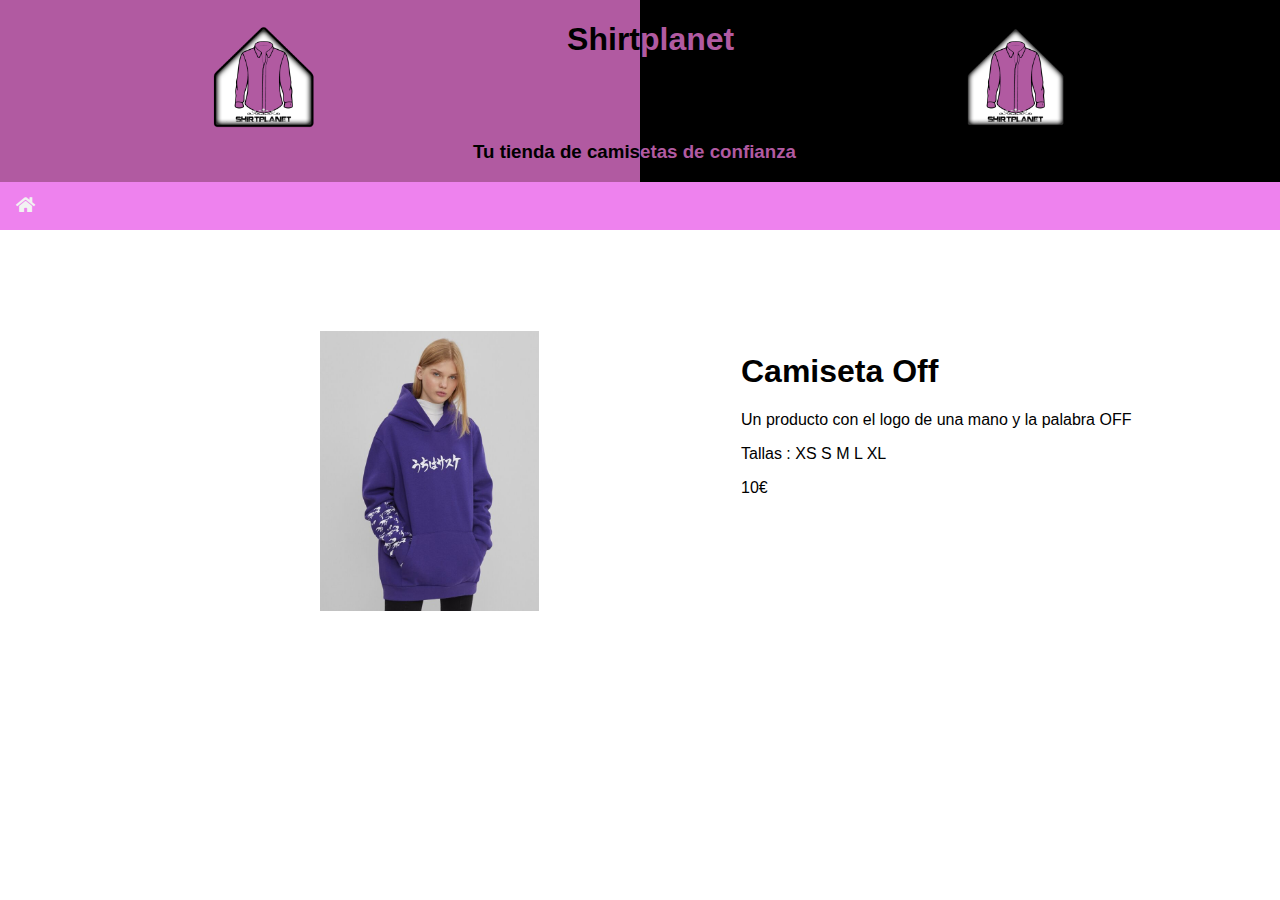
<file: pc/f1.html>
<!DOCTYPE html>
<html lang="en">

<head>
    <meta charset="UTF-8">
    <meta http-equiv="X-UA-Compatible" content="IE=edge">
    <meta name="viewport" content="width=device-width, initial-scale=1.0">
    <link rel="stylesheet" href="../css/styles.css">
    <link rel="stylesheet" href="../fontawesome/css/all.css">
    <title>Camisa OFF</title>
</head>

<body>

    <div id="header">
        <div class="headerl">
            <h1 class="header2"><img src="../img/logo/logo3.png"></h1>
            <h1 class="headerl">Shirt</h1>
            <h1 class="headerl"></h1>
            <h3 class="headerl">Tu tienda de camis</h3>
        </div>
        <div class="headerr">
            <h1 class="headerr"><img src="../img/logo/logo3.png"></h1>
            <h1 class="headerr">planet</h1>
            <h1 class="headerr"></h1>
            <h3 class="headerr">etas de confianza</h3>
        </div>
    </div>

    <div class="navbar">
        <a href="../index.html"><i class="fas fa-home"></i></a>
    </div>

    <div id="section1">
        <div class="column2 img">
            <img src="../img/frikies/q6.jpg" alt="">
        </div>
        <div class="column2">
            <h1>Camiseta Off</h1>
            <p>Un producto con el logo de una mano y la palabra OFF</p>
            <p>Tallas : XS S M L XL</p>
            <p>10€</p>
        </div>
    </div>
</body>

</html
</file>
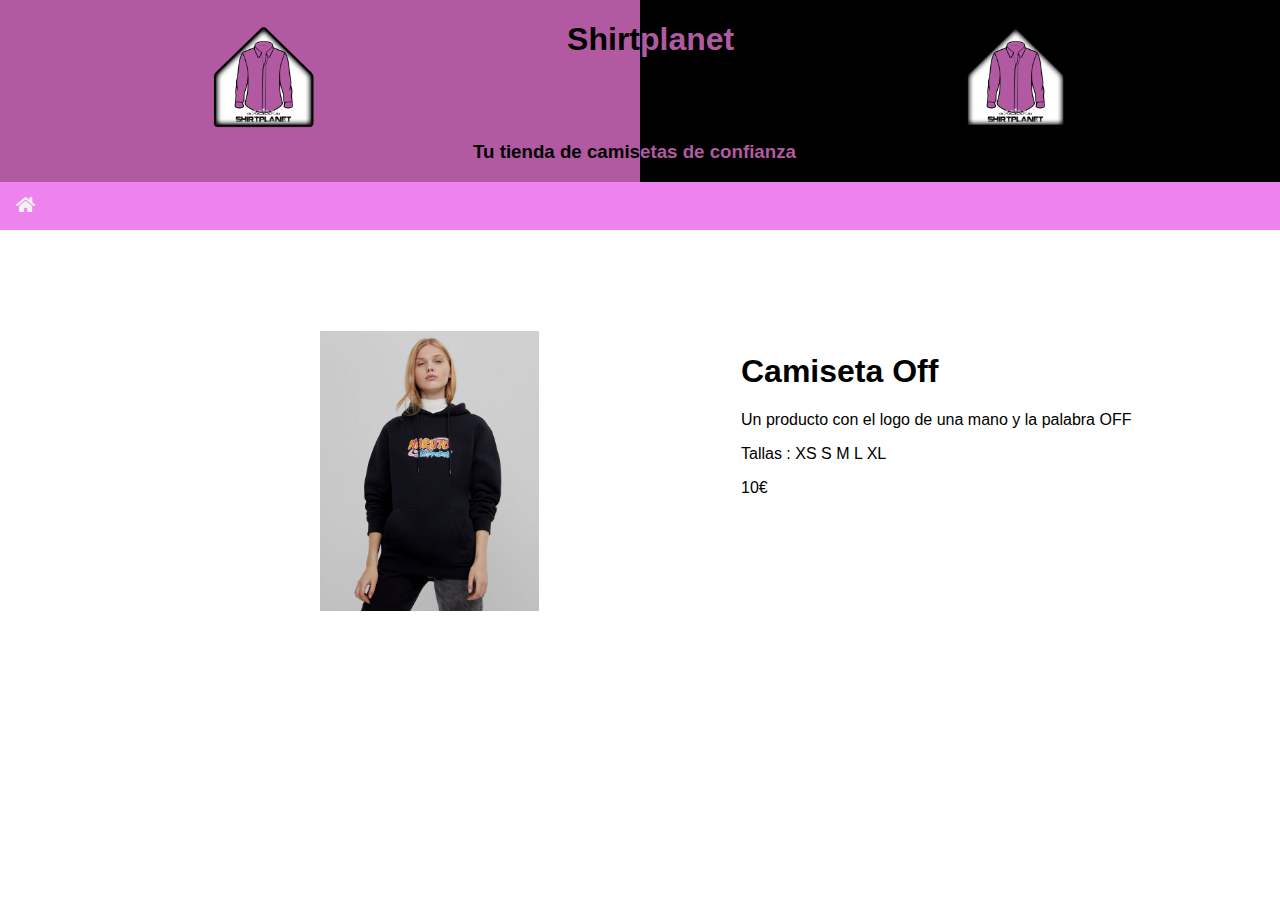
<file: pc/f2.html>
<!DOCTYPE html>
<html lang="en">

<head>
    <meta charset="UTF-8">
    <meta http-equiv="X-UA-Compatible" content="IE=edge">
    <meta name="viewport" content="width=device-width, initial-scale=1.0">
    <link rel="stylesheet" href="../css/styles.css">
    <link rel="stylesheet" href="../fontawesome/css/all.css">
    <title>Camisa OFF</title>
</head>

<body>
    <div id="header">
        <div class="headerl">
            <h1 class="header2"><img src="../img/logo/logo3.png"></h1>
            <h1 class="headerl">Shirt</h1>
            <h1 class="headerl"></h1>
            <h3 class="headerl">Tu tienda de camis</h3>
        </div>
        <div class="headerr">
            <h1 class="headerr"><img src="../img/logo/logo3.png"></h1>
            <h1 class="headerr">planet</h1>
            <h1 class="headerr"></h1>
            <h3 class="headerr">etas de confianza</h3>
        </div>
    </div>

    <div class="navbar">
        <a href="../index.html"><i class="fas fa-home"></i></a>
    </div>

    <div id="section1">
        <div class="column2 img">
            <img src="../img/frikies/q7.jpg" alt="">
        </div>
        <div class="column2">
            <h1>Camiseta Off</h1>
            <p>Un producto con el logo de una mano y la palabra OFF</p>
            <p>Tallas : XS S M L XL</p>
            <p>10€</p>
        </div>
    </div>
</body>

</html
</file>
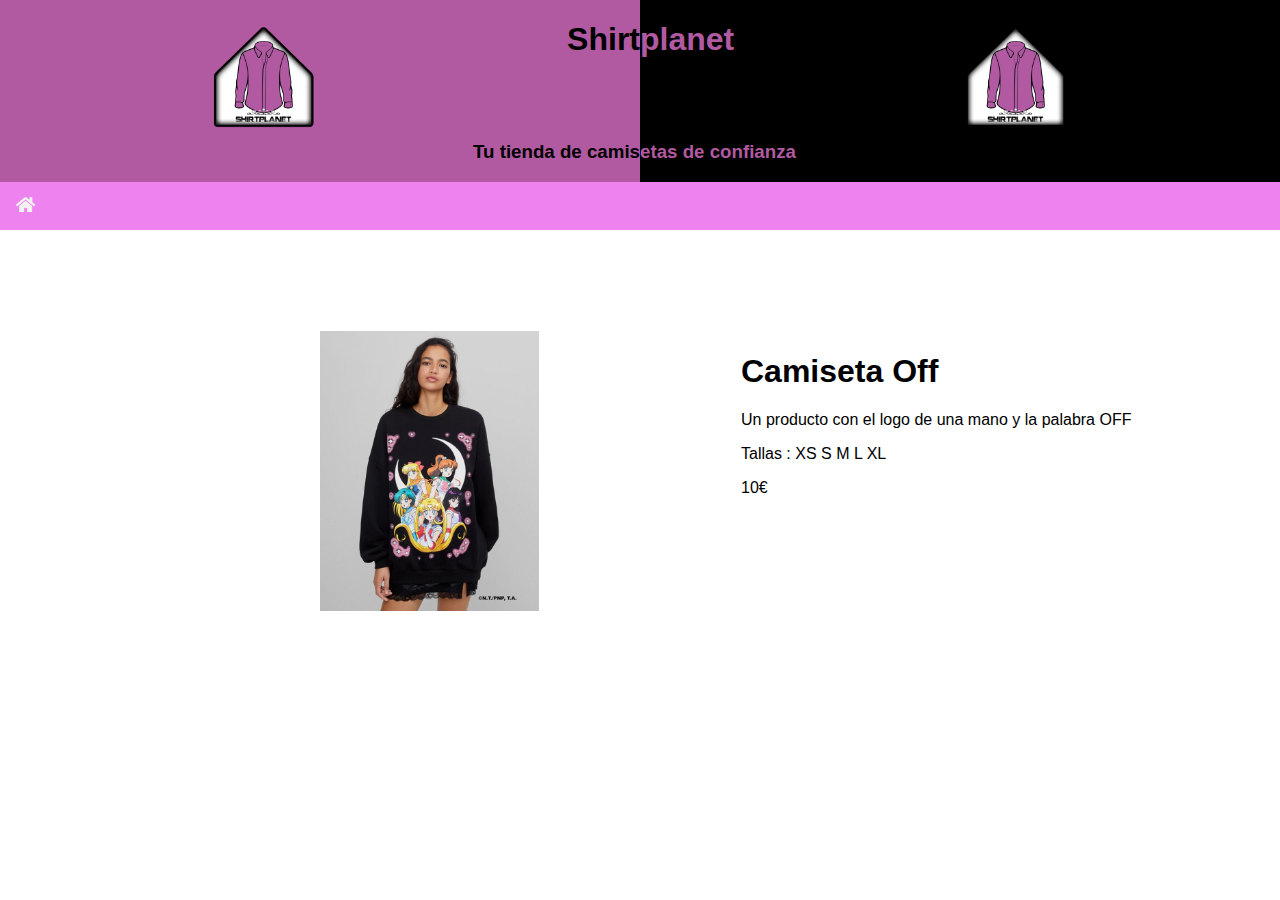
<file: pc/f3.html>
<!DOCTYPE html>
<html lang="en">

<head>
    <meta charset="UTF-8">
    <meta http-equiv="X-UA-Compatible" content="IE=edge">
    <meta name="viewport" content="width=device-width, initial-scale=1.0">
    <link rel="stylesheet" href="../css/styles.css">
    <link rel="stylesheet" href="../fontawesome/css/all.css">
    <title>Camisa OFF</title>
</head>

<body>

    <div id="header">
        <div class="headerl">
            <h1 class="header2"><img src="../img/logo/logo3.png"></h1>
            <h1 class="headerl">Shirt</h1>
            <h1 class="headerl"></h1>
            <h3 class="headerl">Tu tienda de camis</h3>
        </div>
        <div class="headerr">
            <h1 class="headerr"><img src="../img/logo/logo3.png"></h1>
            <h1 class="headerr">planet</h1>
            <h1 class="headerr"></h1>
            <h3 class="headerr">etas de confianza</h3>
        </div>
    </div>

    <div class="navbar">
        <a href="../index.html"><i class="fas fa-home"></i></a>
    </div>

    <div id="section1">
        <div class="column2 img">
            <img src="../img/frikies/q8.jpg" alt="">
        </div>
        <div class="column2">
            <h1>Camiseta Off</h1>
            <p>Un producto con el logo de una mano y la palabra OFF</p>
            <p>Tallas : XS S M L XL</p>
            <p>10€</p>
        </div>
    </div>
</body>

</html
</file>
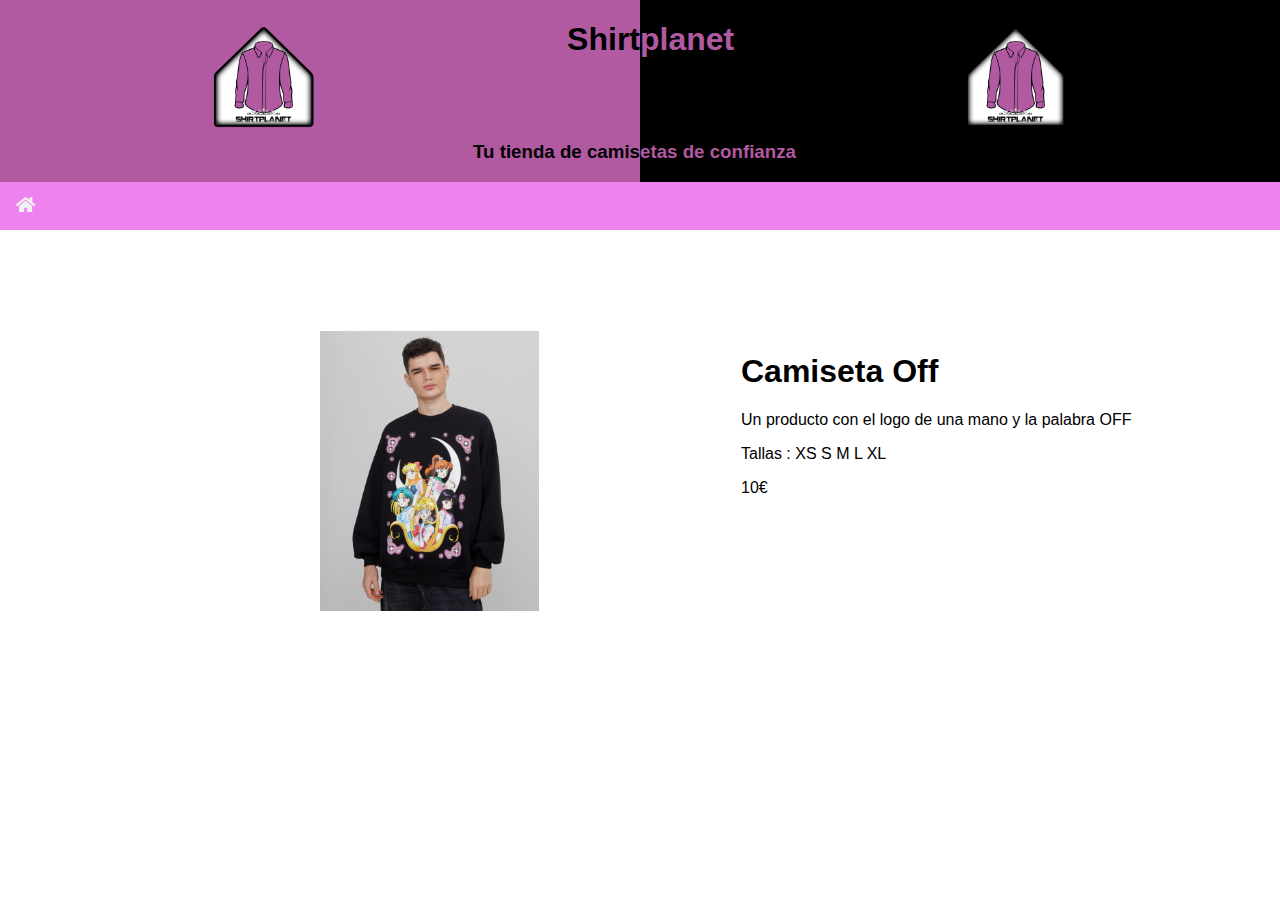
<file: pc/f4.html>
<!DOCTYPE html>
<html lang="en">

<head>
    <meta charset="UTF-8">
    <meta http-equiv="X-UA-Compatible" content="IE=edge">
    <meta name="viewport" content="width=device-width, initial-scale=1.0">
    <link rel="stylesheet" href="../css/styles.css">
    <link rel="stylesheet" href="../fontawesome/css/all.css">
    <title>Camisa OFF</title>
</head>

<body>

    <div id="header">
        <div class="headerl">
            <h1 class="header2"><img src="../img/logo/logo3.png"></h1>
            <h1 class="headerl">Shirt</h1>
            <h1 class="headerl"></h1>
            <h3 class="headerl">Tu tienda de camis</h3>
        </div>
        <div class="headerr">
            <h1 class="headerr"><img src="../img/logo/logo3.png"></h1>
            <h1 class="headerr">planet</h1>
            <h1 class="headerr"></h1>
            <h3 class="headerr">etas de confianza</h3>
        </div>
    </div>

    <div class="navbar">
        <a href="../index.html"><i class="fas fa-home"></i></a>
    </div>

    <div id="section1">
        <div class="column2 img">
            <img src="../img/frikies/q9.jpg" alt="">
        </div>
        <div class="column2">
            <h1>Camiseta Off</h1>
            <p>Un producto con el logo de una mano y la palabra OFF</p>
            <p>Tallas : XS S M L XL</p>
            <p>10€</p>
        </div>
    </div>
</body>

</html
</file>
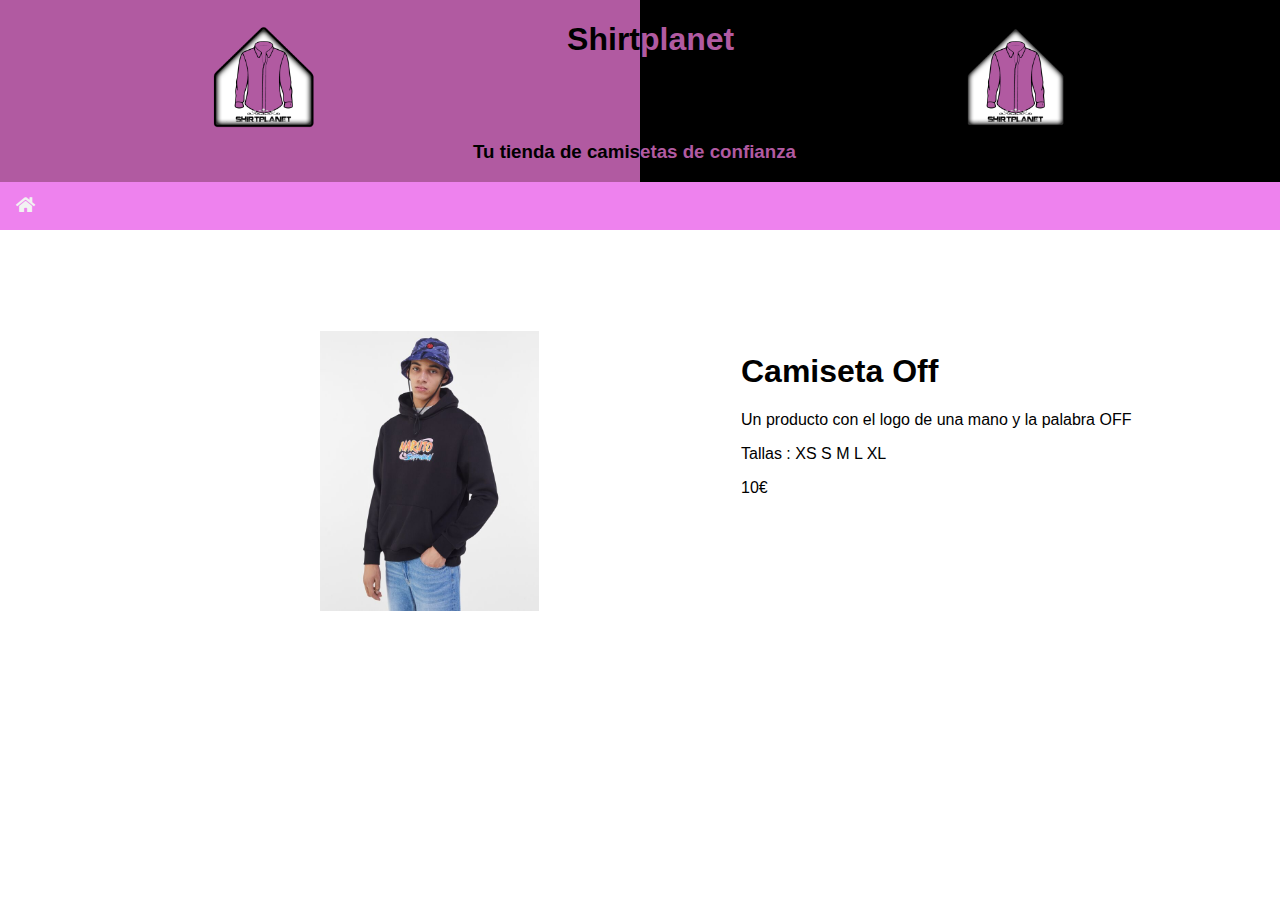
<file: pc/f5.html>
<!DOCTYPE html>
<html lang="en">

<head>
    <meta charset="UTF-8">
    <meta http-equiv="X-UA-Compatible" content="IE=edge">
    <meta name="viewport" content="width=device-width, initial-scale=1.0">
    <link rel="stylesheet" href="../css/styles.css">
    <link rel="stylesheet" href="../fontawesome/css/all.css">
    <title>Camisa OFF</title>
</head>

<body>

    <div id="header">
        <div class="headerl">
            <h1 class="header2"><img src="../img/logo/logo3.png"></h1>
            <h1 class="headerl">Shirt</h1>
            <h1 class="headerl"></h1>
            <h3 class="headerl">Tu tienda de camis</h3>
        </div>
        <div class="headerr">
            <h1 class="headerr"><img src="../img/logo/logo3.png"></h1>
            <h1 class="headerr">planet</h1>
            <h1 class="headerr"></h1>
            <h3 class="headerr">etas de confianza</h3>
        </div>
    </div>

    <div class="navbar">
        <a href="../index.html"><i class="fas fa-home"></i></a>
    </div>

    <div id="section1">
        <div class="column2 img">
            <img src="../img/frikies/q10.jpg" alt="">
        </div>
        <div class="column2">
            <h1>Camiseta Off</h1>
            <p>Un producto con el logo de una mano y la palabra OFF</p>
            <p>Tallas : XS S M L XL</p>
            <p>10€</p>
        </div>
    </div>
</body>

</html
</file>
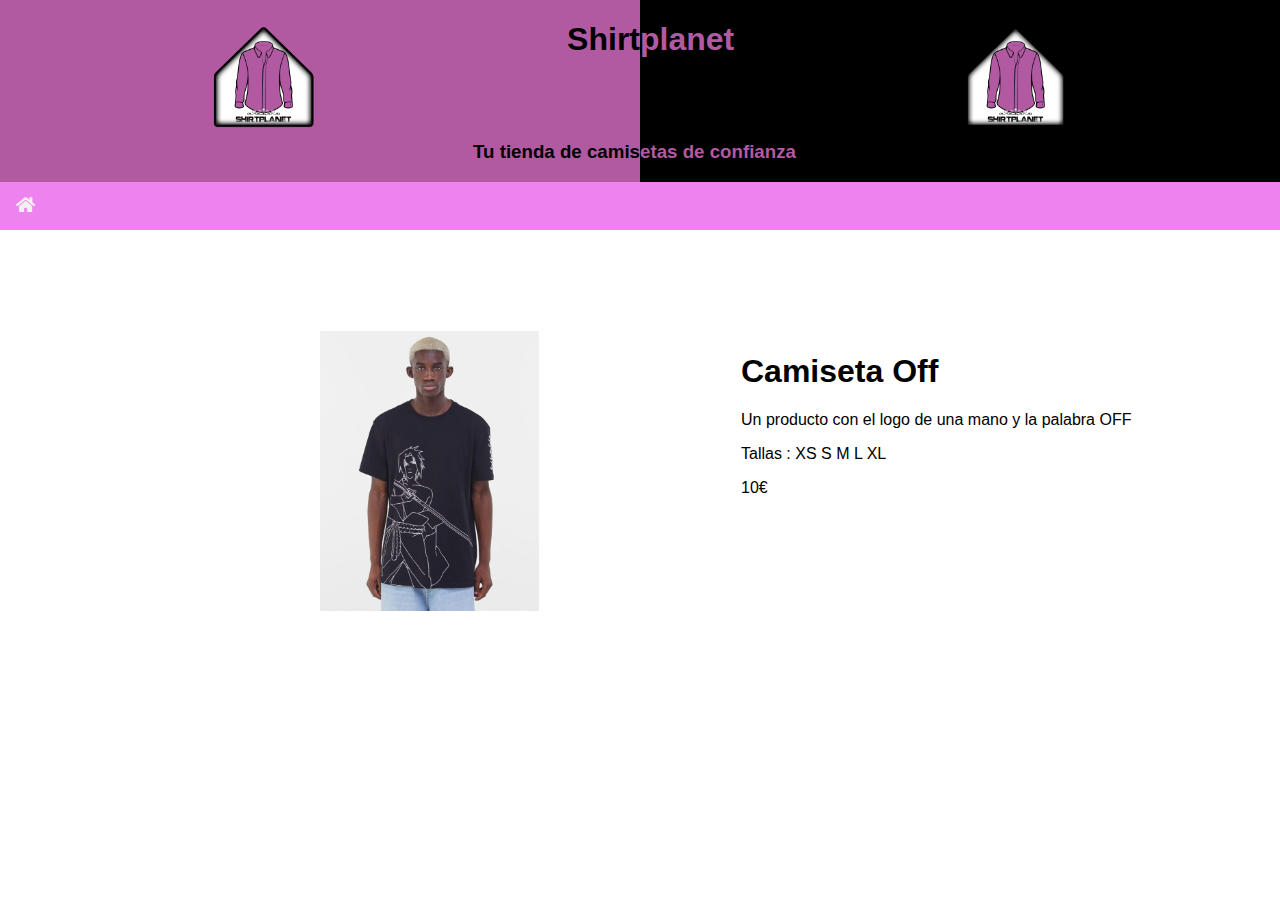
<file: pc/m1.html>
<!DOCTYPE html>
<html lang="en">

<head>
    <meta charset="UTF-8">
    <meta http-equiv="X-UA-Compatible" content="IE=edge">
    <meta name="viewport" content="width=device-width, initial-scale=1.0">
    <link rel="stylesheet" href="../css/styles.css">
    <link rel="stylesheet" href="../fontawesome/css/all.css">
    <title>Camisa OFF</title>
</head>

<body>
    <div id="header">
        <div class="headerl">
            <h1 class="header2"><img src="../img/logo/logo3.png"></h1>
            <h1 class="headerl">Shirt</h1>
            <h1 class="headerl"></h1>
            <h3 class="headerl">Tu tienda de camis</h3>
        </div>
        <div class="headerr">
            <h1 class="headerr"><img src="../img/logo/logo3.png"></h1>
            <h1 class="headerr">planet</h1>
            <h1 class="headerr"></h1>
            <h3 class="headerr">etas de confianza</h3>
        </div>
    </div>

    <div class="navbar">
        <a href="../index.html"><i class="fas fa-home"></i></a>
    </div>

    <div id="section1">
        <div class="column2 img">
            <img src="../img/frikies/q1.jpg" alt="">
        </div>
        <div class="column2">
            <h1>Camiseta Off</h1>
            <p>Un producto con el logo de una mano y la palabra OFF</p>
            <p>Tallas : XS S M L XL</p>
            <p>10€</p>
        </div>
    </div>
</body>

</html
</file>
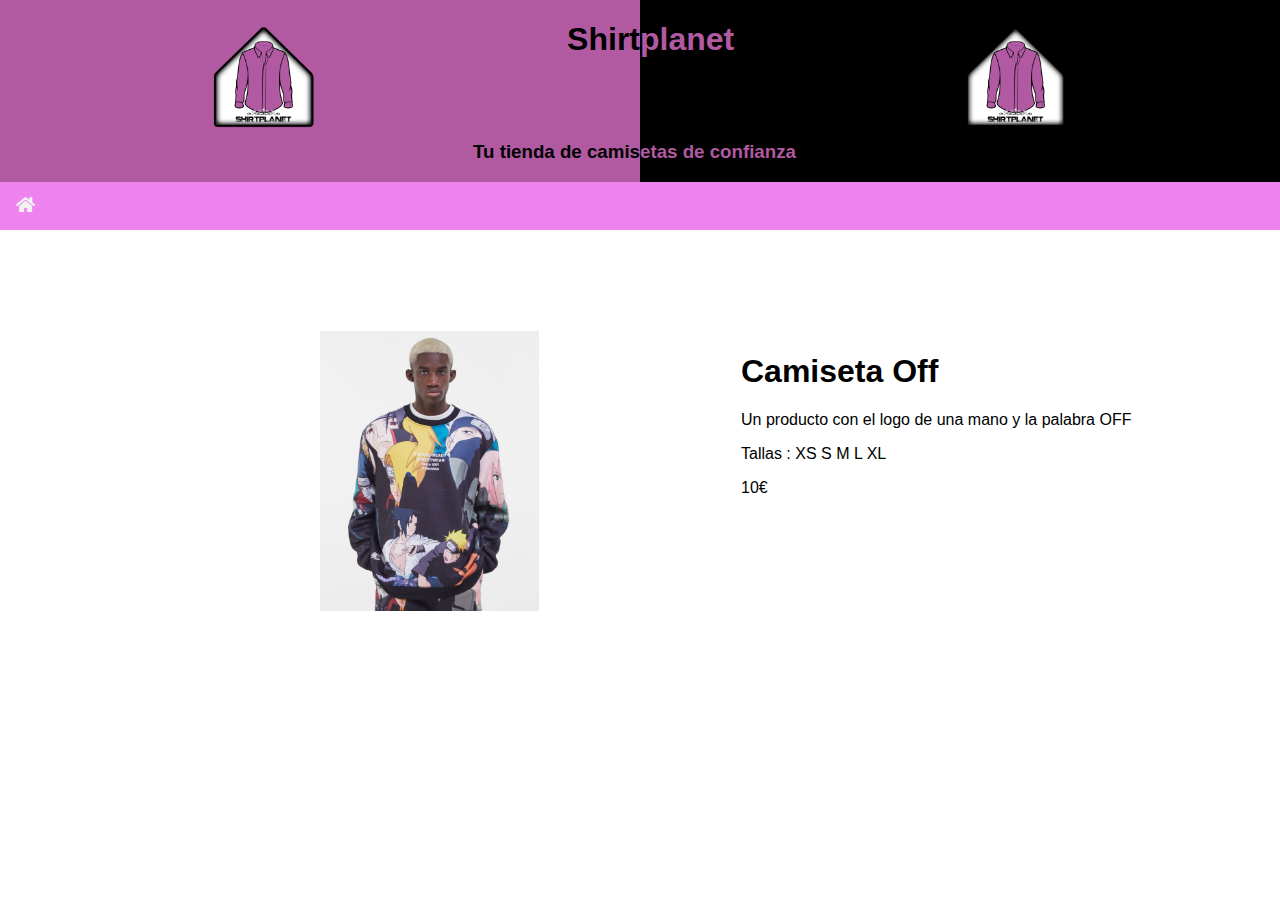
<file: pc/m2.html>
<!DOCTYPE html>
<html lang="en">

<head>
    <meta charset="UTF-8">
    <meta http-equiv="X-UA-Compatible" content="IE=edge">
    <meta name="viewport" content="width=device-width, initial-scale=1.0">
    <link rel="stylesheet" href="../css/styles.css">
    <link rel="stylesheet" href="../fontawesome/css/all.css">
    <title>Camisa OFF</title>
</head>

<body>
    <div id="header">
        <div class="headerl">
            <h1 class="header2"><img src="../img/logo/logo3.png"></h1>
            <h1 class="headerl">Shirt</h1>
            <h1 class="headerl"></h1>
            <h3 class="headerl">Tu tienda de camis</h3>
        </div>
        <div class="headerr">
            <h1 class="headerr"><img src="../img/logo/logo3.png"></h1>
            <h1 class="headerr">planet</h1>
            <h1 class="headerr"></h1>
            <h3 class="headerr">etas de confianza</h3>
        </div>
    </div>

    <div class="navbar">
        <a href="../index.html"><i class="fas fa-home"></i></a>
    </div>

    <div id="section1">
        <div class="column2 img">
            <img src="../img/frikies/q2.jpg" alt="">
        </div>
        <div class="column2">
            <h1>Camiseta Off</h1>
            <p>Un producto con el logo de una mano y la palabra OFF</p>
            <p>Tallas : XS S M L XL</p>
            <p>10€</p>
        </div>
    </div>
</body>

</html
</file>
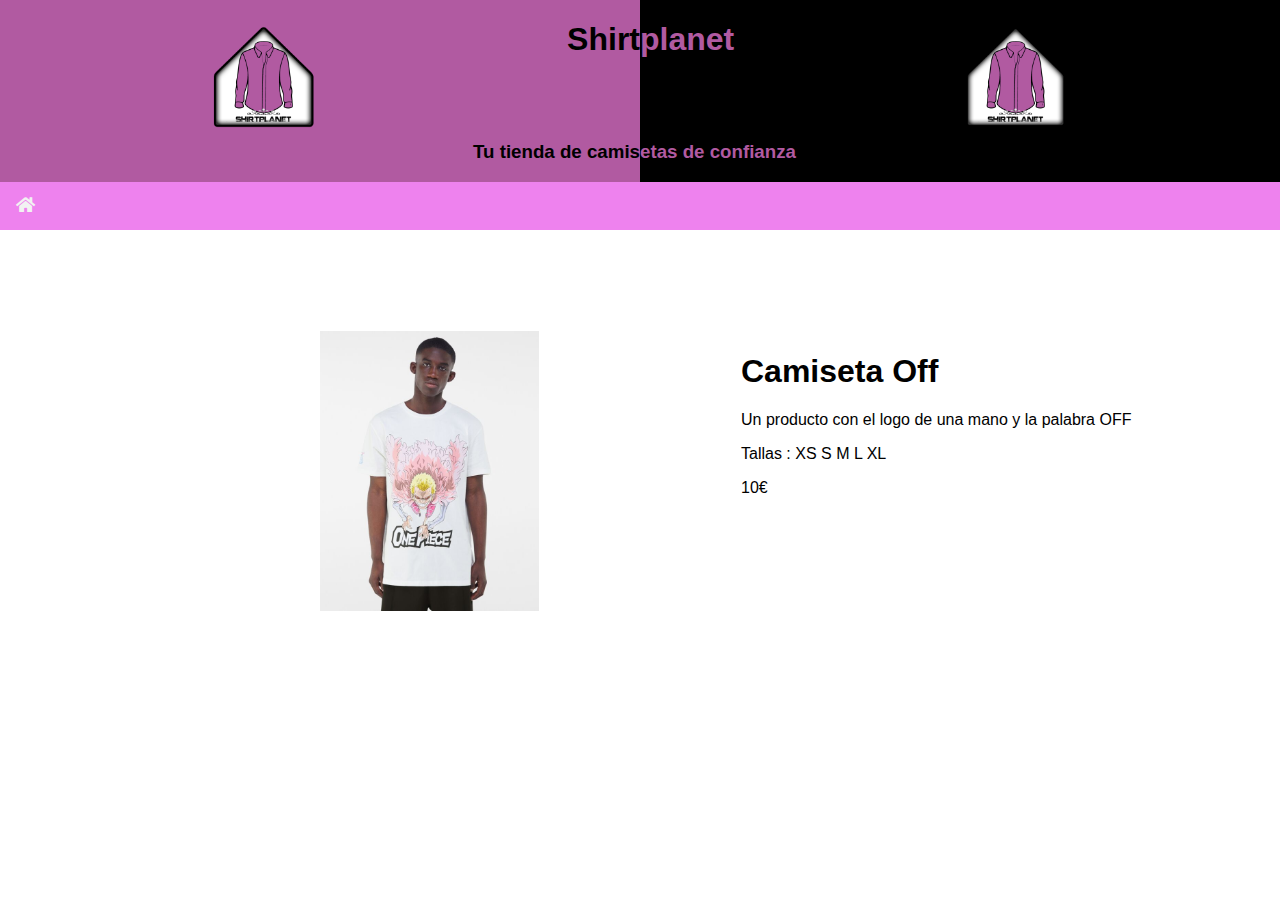
<file: pc/m3.html>
<!DOCTYPE html>
<html lang="en">

<head>
    <meta charset="UTF-8">
    <meta http-equiv="X-UA-Compatible" content="IE=edge">
    <meta name="viewport" content="width=device-width, initial-scale=1.0">
    <link rel="stylesheet" href="../css/styles.css">
    <link rel="stylesheet" href="../fontawesome/css/all.css">
    <title>Camisa OFF</title>
</head>

<body>

    <div id="header">
        <div class="headerl">
            <h1 class="header2"><img src="../img/logo/logo3.png"></h1>
            <h1 class="headerl">Shirt</h1>
            <h1 class="headerl"></h1>
            <h3 class="headerl">Tu tienda de camis</h3>
        </div>
        <div class="headerr">
            <h1 class="headerr"><img src="../img/logo/logo3.png"></h1>
            <h1 class="headerr">planet</h1>
            <h1 class="headerr"></h1>
            <h3 class="headerr">etas de confianza</h3>
        </div>
    </div>

    <div class="navbar">
        <a href="../index.html"><i class="fas fa-home"></i></a>
    </div>

    <div id="section1">
        <div class="column2 img">
            <img src="../img/frikies/q3.jpg" alt="">
        </div>
        <div class="column2">
            <h1>Camiseta Off</h1>
            <p>Un producto con el logo de una mano y la palabra OFF</p>
            <p>Tallas : XS S M L XL</p>
            <p>10€</p>
        </div>
    </div>
</body>

</html
</file>
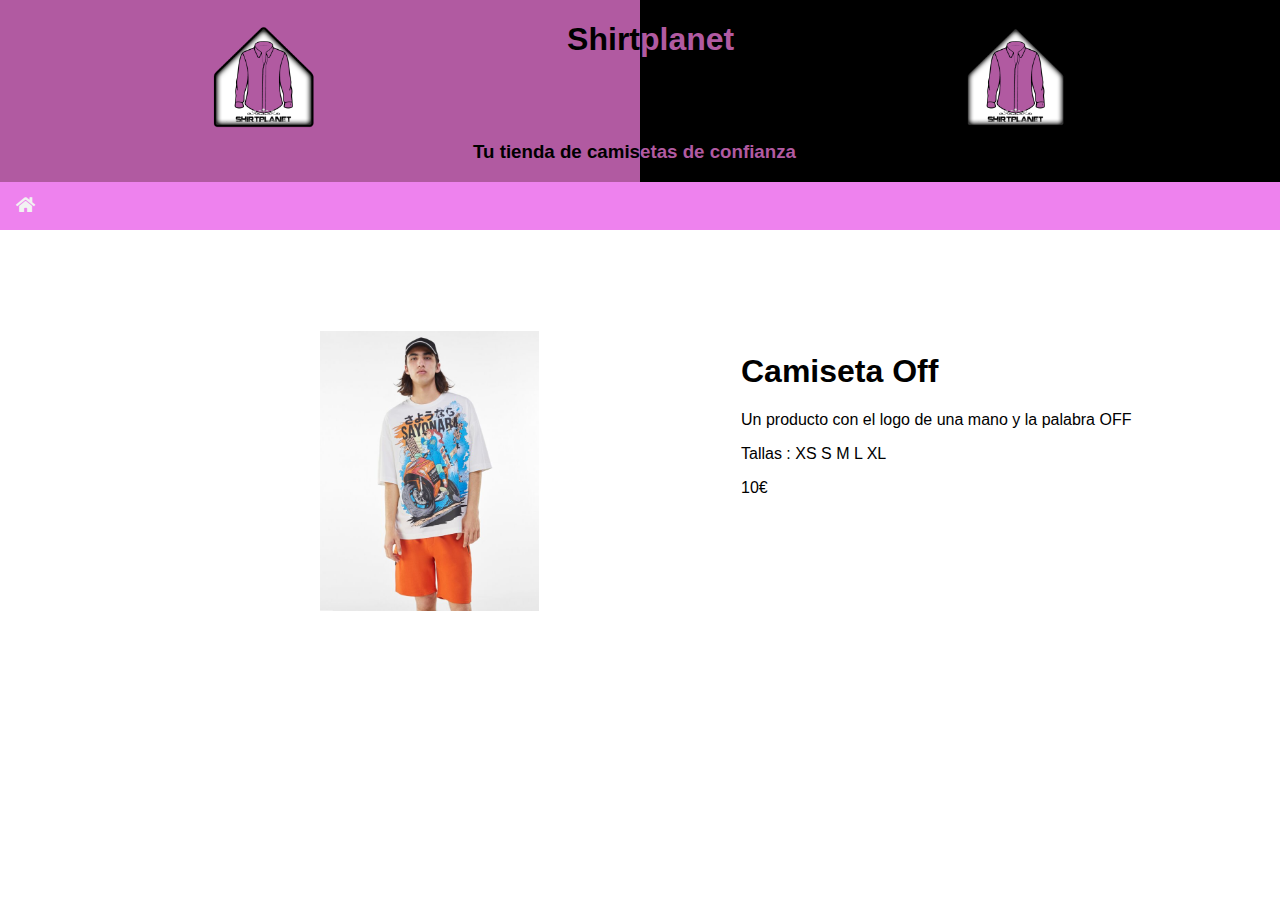
<file: pc/m4.html>
<!DOCTYPE html>
<html lang="en">

<head>
    <meta charset="UTF-8">
    <meta http-equiv="X-UA-Compatible" content="IE=edge">
    <meta name="viewport" content="width=device-width, initial-scale=1.0">
    <link rel="stylesheet" href="../css/styles.css">
    <link rel="stylesheet" href="../fontawesome/css/all.css">
    <title>Camisa OFF</title>
</head>

<body>
    <div id="header">
        <div class="headerl">
            <h1 class="header2"><img src="../img/logo/logo3.png"></h1>
            <h1 class="headerl">Shirt</h1>
            <h1 class="headerl"></h1>
            <h3 class="headerl">Tu tienda de camis</h3>
        </div>
        <div class="headerr">
            <h1 class="headerr"><img src="../img/logo/logo3.png"></h1>
            <h1 class="headerr">planet</h1>
            <h1 class="headerr"></h1>
            <h3 class="headerr">etas de confianza</h3>
        </div>
    </div>

    <div class="navbar">
        <a href="../index.html"><i class="fas fa-home"></i></a>
    </div>

    <div id="section1">
        <div class="column2 img">
            <img src="../img/frikies/q4.jpg" alt="">
        </div>
        <div class="column2">
            <h1>Camiseta Off</h1>
            <p>Un producto con el logo de una mano y la palabra OFF</p>
            <p>Tallas : XS S M L XL</p>
            <p>10€</p>
        </div>
    </div>
</body>

</html
</file>
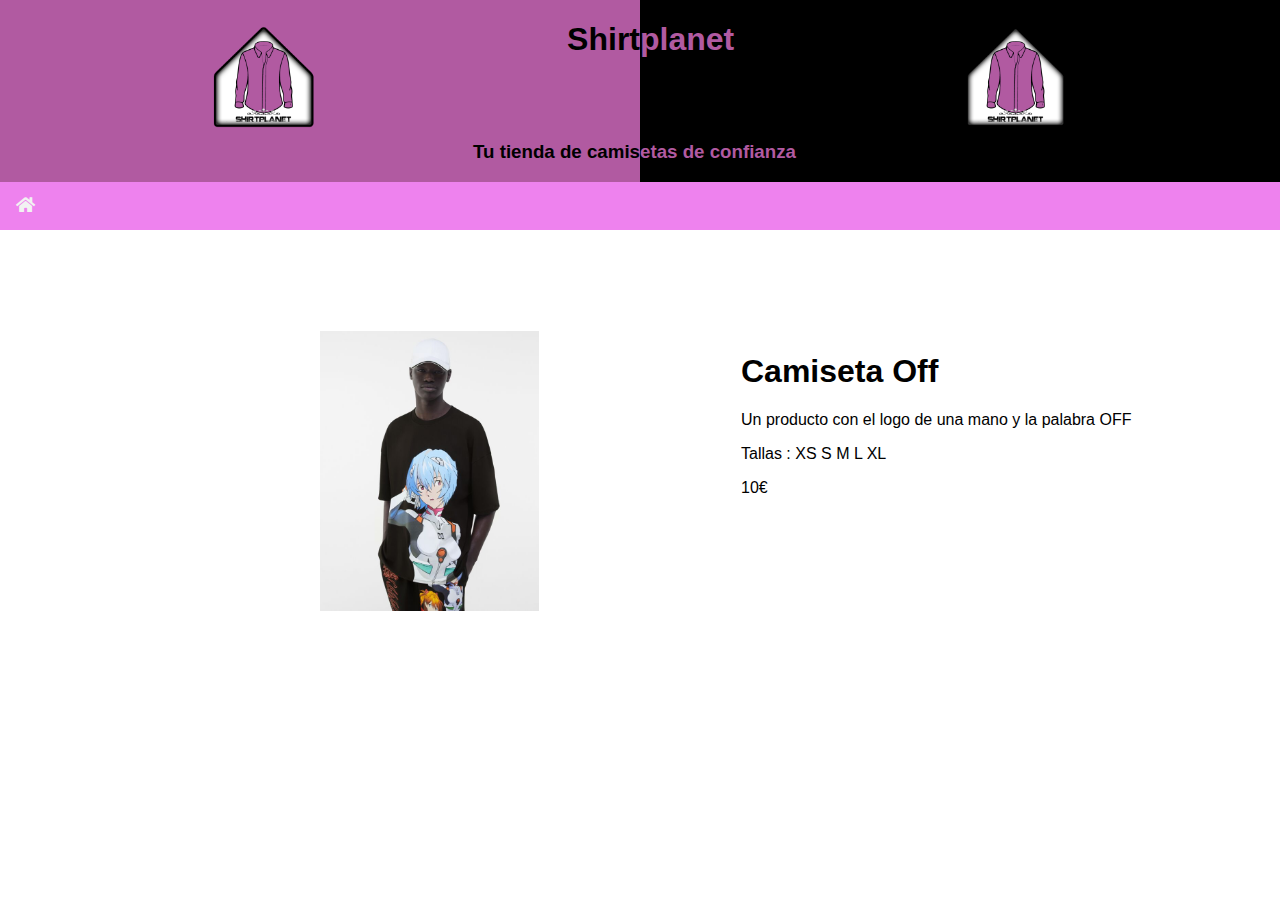
<file: pc/m5.html>
<!DOCTYPE html>
<html lang="en">

<head>
    <meta charset="UTF-8">
    <meta http-equiv="X-UA-Compatible" content="IE=edge">
    <meta name="viewport" content="width=device-width, initial-scale=1.0">
    <link rel="stylesheet" href="../css/styles.css">
    <link rel="stylesheet" href="../fontawesome/css/all.css">
    <title>Camisa OFF</title>
</head>

<body>
    <div id="header">
        <div class="headerl">
            <h1 class="header2"><img src="../img/logo/logo3.png"></h1>
            <h1 class="headerl">Shirt</h1>
            <h1 class="headerl"></h1>
            <h3 class="headerl">Tu tienda de camis</h3>
        </div>
        <div class="headerr">
            <h1 class="headerr"><img src="../img/logo/logo3.png"></h1>
            <h1 class="headerr">planet</h1>
            <h1 class="headerr"></h1>
            <h3 class="headerr">etas de confianza</h3>
        </div>
    </div>

    <div class="navbar">
        <a href="../index.html"><i class="fas fa-home"></i></a>
    </div>

    <div id="section1">
        <div class="column2 img">
            <img src="../img/frikies/q5.jpg" alt="">
        </div>
        <div class="column2">
            <h1>Camiseta Off</h1>
            <p>Un producto con el logo de una mano y la palabra OFF</p>
            <p>Tallas : XS S M L XL</p>
            <p>10€</p>
        </div>
    </div>
</body>

</html
</file>
<file: css/styles.css>
* {
    box-sizing: border-box;
    /* https://fonts.google.com */
    font-family: 'Quicksand', sans-serif;
}

body {
    margin: 0;
}

.row:after {
    content: "";
    display: table;
    clear: both;
}

.headerl {
    width: 50%;
    float: left;
    background-color: #B15AA1;
    color: black;
    text-align: right;
}

.header2 {
    width: 50%;
    float: left;
    background-color: #B15AA1;
}

.header2 img {
    width: 35%;
    height: auto;
}

.headerr {
    width: 50%;
    float: right;
    background-color: #000000;
    color: #B15AA1;
}

.headerr img {
    width: 35%;
    height: auto;
}

img {
    width: 33%;
    height: auto;
}

.flex {
    display: flex;
    align-items: center;
    justify-content: center;
}


/* columnas */

.column {
    flex: 50%;
    /*     padding: 0 4px; */
    padding: 5%;
}

.column img {
    margin-top: 8px;
    vertical-align: middle;
}

.column1 {
    width: 100%;
    float: left;
    padding: 100px;
    border: solid 1px white;
}

.column2 {
    width: 50%;
    float: left;
    padding: 100px;
    border: solid 1px white;
}


/* pagina suplente */

.column2 img {
    width: 50%;
    height: 50%;
    float: right;
}


/* ********************** */

.column3 {
    width: 33.33%;
    float: left;
    padding: 100px;
    border: solid 1px white;
}

.column4 {
    width: 25%;
    float: left;
    padding: 100px;
    border: solid 1px white;
}

.dic {
    width: 100%;
    margin-top: 8px;
    vertical-align: middle;
    flex: 50%;
    text-align: center;
}


/* menu */

html {
    scroll-behavior: smooth;
}

.navbar {
    overflow: hidden;
    background-color: violet;
    position: sticky;
    top: 0;
    width: 100%;
}

.navbar a {
    float: left;
    display: block;
    color: #f2f2f2;
    text-align: center;
    padding: 14px 16px;
    text-decoration: none;
    font-size: 17px;
}

.navbar a:hover {
    background: #ddd;
    color: black;
}

.main {
    padding: 16px;
    margin-top: 30px;
    height: 1500px;
    /* Used in this example to enable scrolling */
}


/* section1 */

#section1 {
    background-color: black;
}


/* section2 */

#section2 {
    background-color: black;
}


/* lo que voy a cambiar */

@media only screen and (max-width: 750px) {
    .flex:not(#header) {
        display: block;
    }
    .column {
        width: 50%;
    }
    .dic {
        width: 50%;
    }
    img {
        width: 50%;
    }
}
</file>
